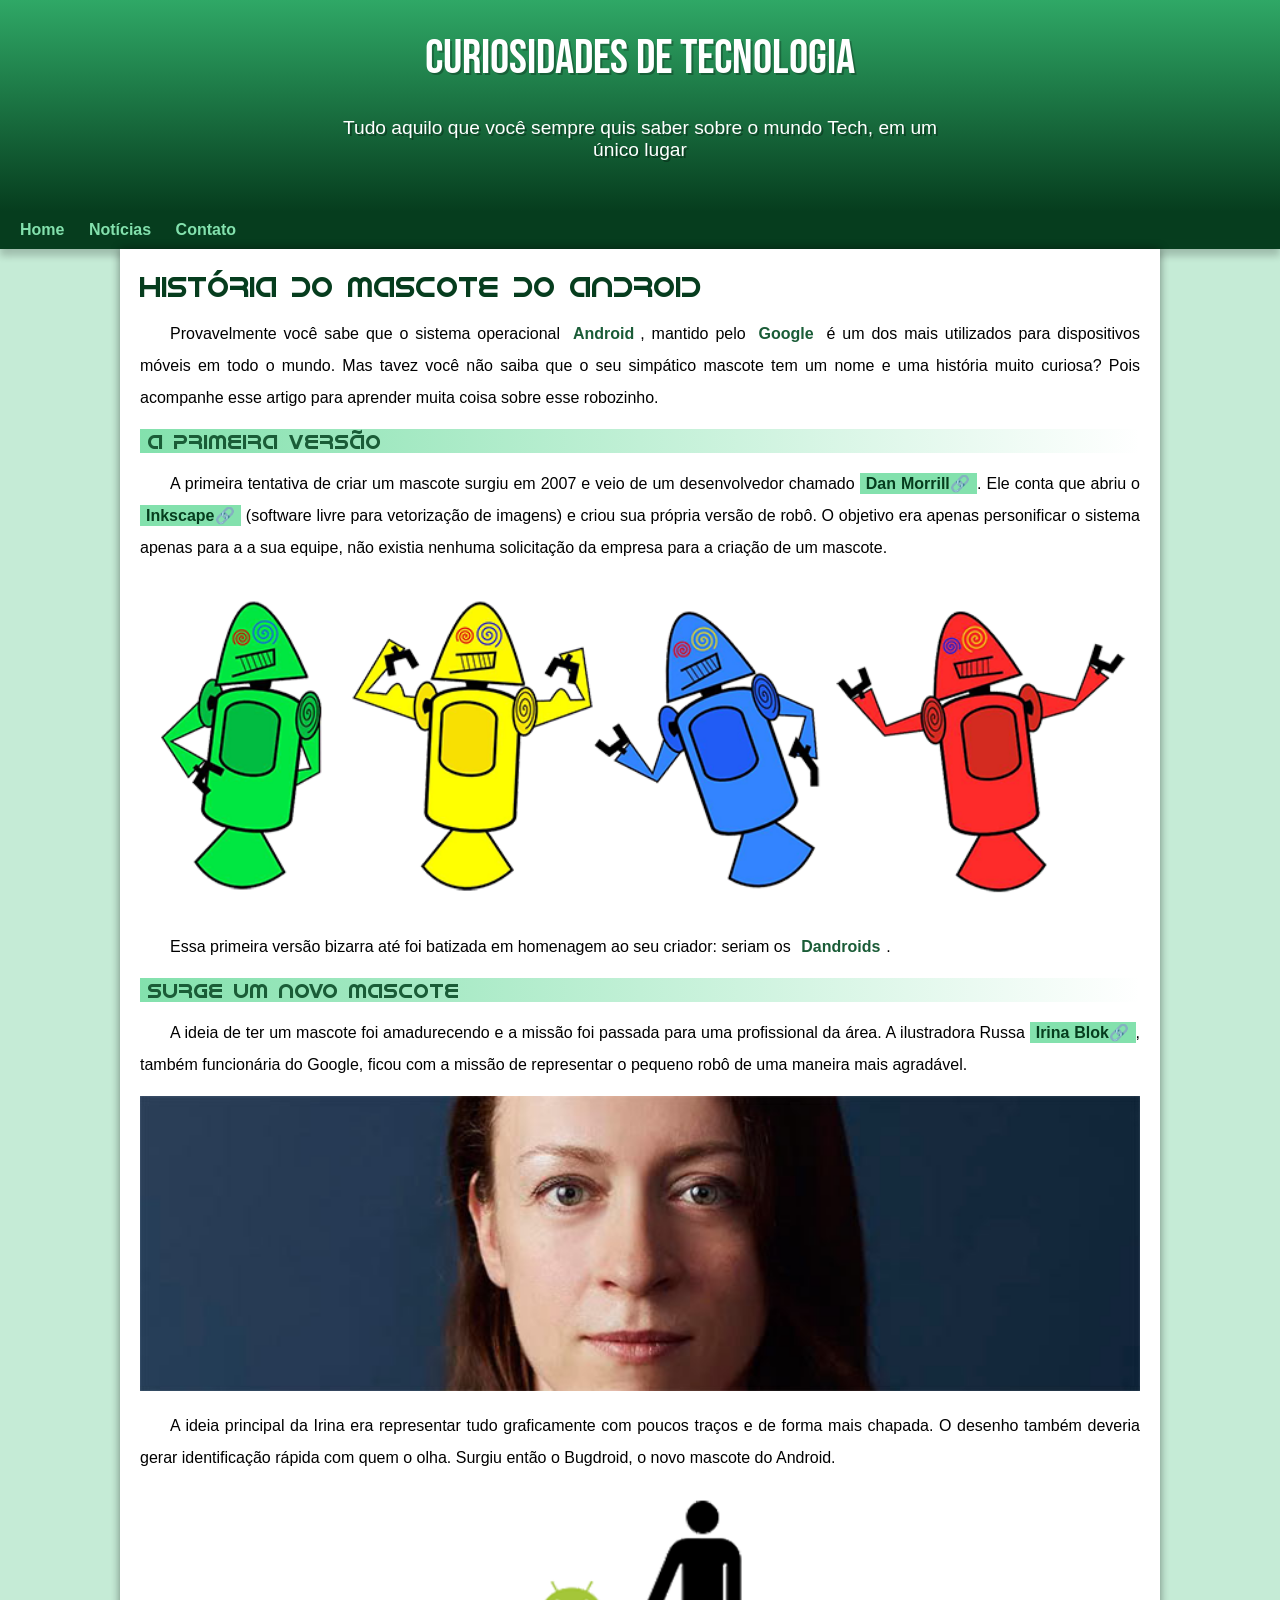
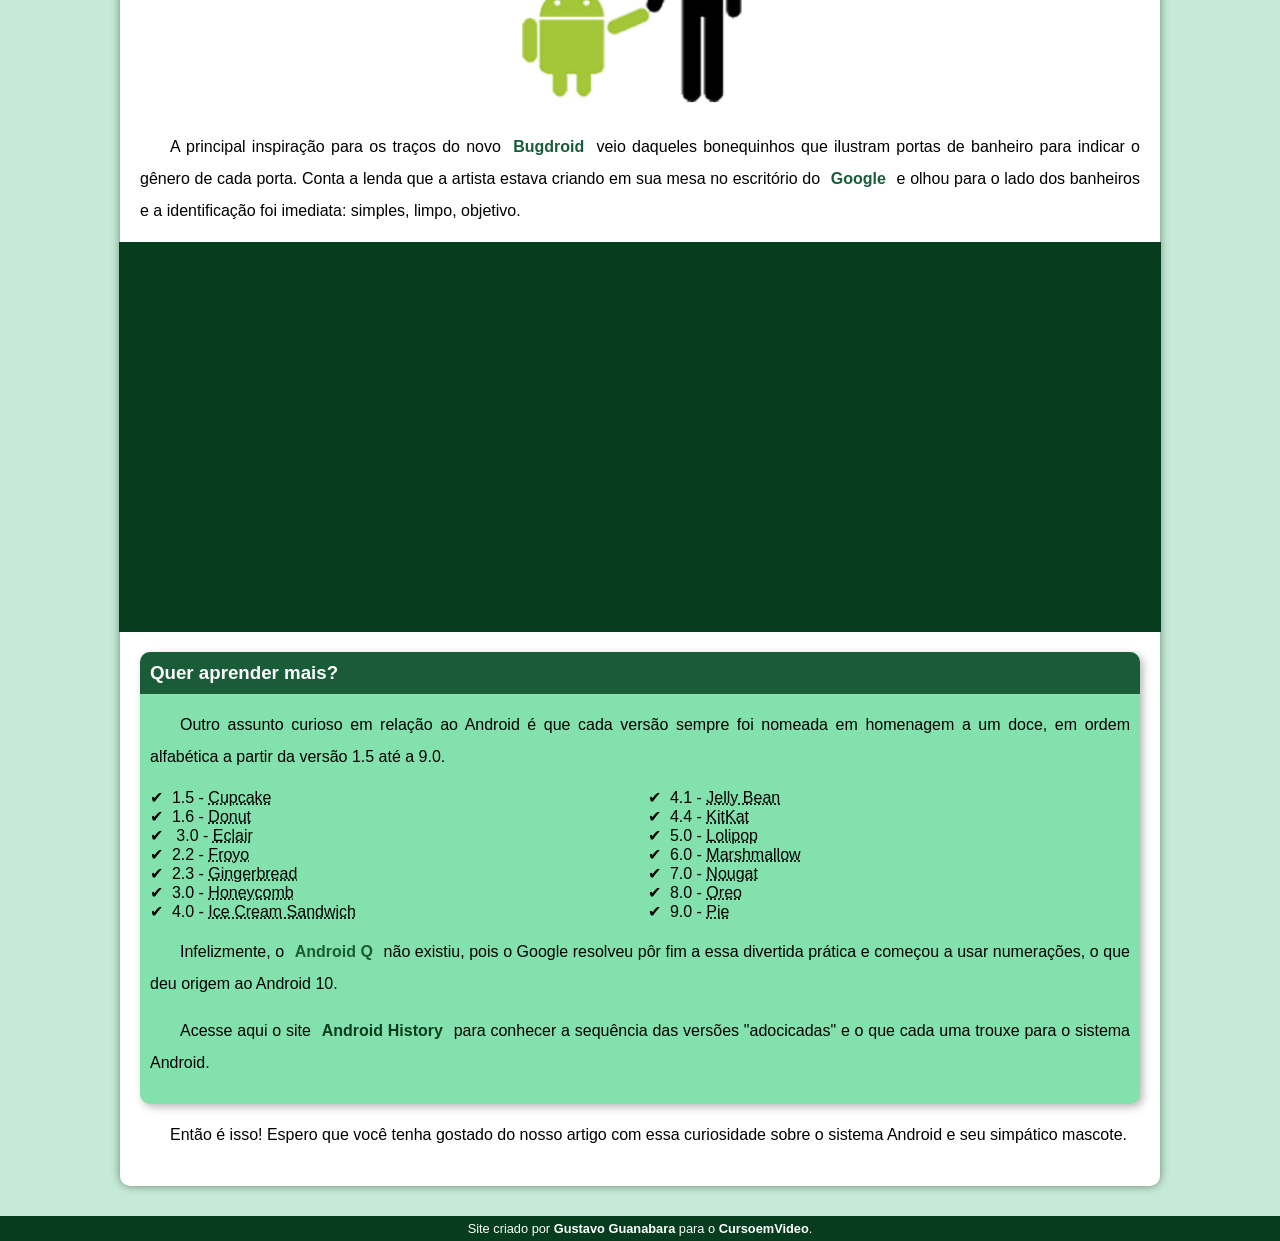
<file: index.html>
<!DOCTYPE html>
<html lang="pt-br">
<head>
    <meta charset="UTF-8">
    <meta http-equiv="X-UA-Compatible" content="IE=edge">
    <meta name="viewport" content="width=device-width, initial-scale=1.0">
    <title>Como surgiu o mascote do Android?</title>
    <link rel="shortcut icon" href="imagens/favicon.ico" type="image/x-icon">
    <link rel="stylesheet" href="estilo/style.css">
</head>
<body>
    <header>
        <h1>Curiosidades de Tecnologia</h1>
        <p>Tudo aquilo que você sempre quis saber sobre o mundo Tech, em um único lugar</p>
    </header>
    <nav>
        <a href="#">Home</a>
        <a href="#">Notícias</a>
        <a href="#">Contato</a>
    </nav>
    <main>
        <article>
            <h1>História do Mascote do Android</h1>

            <p>Provavelmente você sabe que o sistema operacional <strong>Android</strong>, mantido pelo <strong>Google</strong> é um dos mais utilizados para dispositivos móveis em todo o mundo. Mas tavez você não saiba que o seu simpático mascote tem um nome e uma história muito curiosa? Pois acompanhe esse artigo para aprender muita coisa sobre esse robozinho.</p>

            <h2>A primeira versão</h2>

            <p>A primeira tentativa de criar um mascote surgiu em 2007 e veio de um desenvolvedor chamado <a class="externo" href="https://androidcommunity.com/dan-morrill-shows-us-the-android-mascot-that-almost-was-20130103/" target="_blank">Dan Morrill</a>. Ele conta que abriu o <a class="externo" href="https://inkscape.org/pt-br/" target="_blank">Inkscape</a> (software livre para vetorização de imagens) e criou sua própria versão de robô. O objetivo era apenas personificar o sistema apenas para a a sua equipe, não existia nenhuma solicitação da empresa para a criação de um mascote.</p>

            <picture>
                <source media="(max-width:670px )" srcset="imagens/dan-droids-pq.png">
                <img src="imagens/dan-droids.png" alt="Primeiro mascote do Android">  
            </picture>

            <p>Essa primeira versão bizarra até foi batizada em homenagem ao seu criador: seriam os <strong>Dandroids</strong>.</p>

            <h2>Surge um novo mascote</h2>

            <p>A ideia de ter um mascote foi amadurecendo e a missão foi passada para uma profissional da área. A ilustradora Russa <a class="externo" href="https://www.irinablok.com/android" target="_blank">Irina Blok</a>, também funcionária do Google, ficou com a missão de representar o pequeno robô de uma maneira mais agradável.</p>

            <picture>
                <source media="(max-width:670px )" srcset="imagens/irina-blok-pq.jpg">
                <img src="imagens/irina-blok.jpg" alt="Irina Blok">
            </picture>

            <p>A ideia principal da Irina era representar tudo graficamente com poucos traços e de forma mais chapada. O desenho também deveria gerar identificação rápida com quem o olha. Surgiu então o Bugdroid, o novo mascote do Android.</p>

            <img class="pequena" src="imagens/bugdroid.png" alt="">

            <p>A principal inspiração para os traços do novo <strong>Bugdroid</strong> veio daqueles bonequinhos que ilustram portas de banheiro para indicar o gênero de cada porta. Conta a lenda que a artista estava criando em sua mesa no escritório do <strong>Google</strong> e olhou para o lado dos banheiros e a identificação foi imediata: simples, limpo, objetivo.</p>

            <div class="video"><iframe width="560" height="315" src="https://www.youtube.com/embed/l2UDgpLz20M" title="YouTube video player" frameborder="0" allow="accelerometer; autoplay; clipboard-write; encrypted-media; gyroscope; picture-in-picture; web-share" allowfullscreen></iframe></div>
            
            <aside>
                <h3>Quer aprender mais?</h3>

                <p>Outro assunto curioso em relação ao Android é que cada versão sempre foi nomeada em homenagem a um doce, em ordem alfabética a partir da versão 1.5 até a 9.0.</p>

                <ul>
                    <li>1.5 - <abbr title="Bolo de copo">Cupcake</abbr></li>

                    <li>1.6 - <abbr title="Rosquinha">Donut</abbr></li>

                    <li> 3.0 - <abbr title="Bomba">Eclair</abbr></li>

                    <li>2.2 - <abbr title="Iogurte congelado">Froyo</abbr></li>

                    <li>2.3 - <abbr title="Pão de gengibre">Gingerbread</abbr></li>

                    <li>3.0 - <abbr title="Favo de mel">Honeycomb</abbr></li>

                    <li>4.0 - <abbr title="Sanduíche de sorvete">Ice Cream Sandwich</abbr></li>

                    <li>4.1 - <abbr title="Jujuba">Jelly Bean</abbr></li>

                    <li>4.4 - <abbr title="KitKat">KitKat</abbr></li>

                    <li>5.0 - <abbr title="Pirulito">Lolipop</abbr></li>

                    <li>6.0 - <abbr title="Marshmallow">Marshmallow</abbr></li>

                    <li>7.0 - <abbr title="Torrone">Nougat</abbr></li>

                    <li>8.0 - <abbr title="Oreo">Oreo</abbr></li>

                    <li>9.0 - <abbr title="Torta">Pie</abbr></li>
                </ul>

                
                    <p>Infelizmente, o <strong>Android Q</strong> não existiu, pois o Google resolveu pôr fim a essa divertida prática e começou a usar numerações, o que deu origem ao Android 10.</p>

                    <p>Acesse aqui o site <a href="https://www.android.com/intl/pt-BR_br/history/" target="_blank">Android History</a> para conhecer a sequência das versões "adocicadas" e o que cada uma trouxe para o sistema Android.</p>
            </aside>

            <p>Então é isso! Espero que você tenha gostado do nosso artigo com essa curiosidade sobre o sistema Android e seu simpático mascote.</p>
        </article>
    </main>
    <footer><p>Site criado por <a href="https://gustavoguanabara.github.io" target="_blank">Gustavo Guanabara</a> para o <a href="https://www.cursoemvideo.com" target="_blank">CursoemVideo</a>.</p></footer>
</body>
</html>
</file>
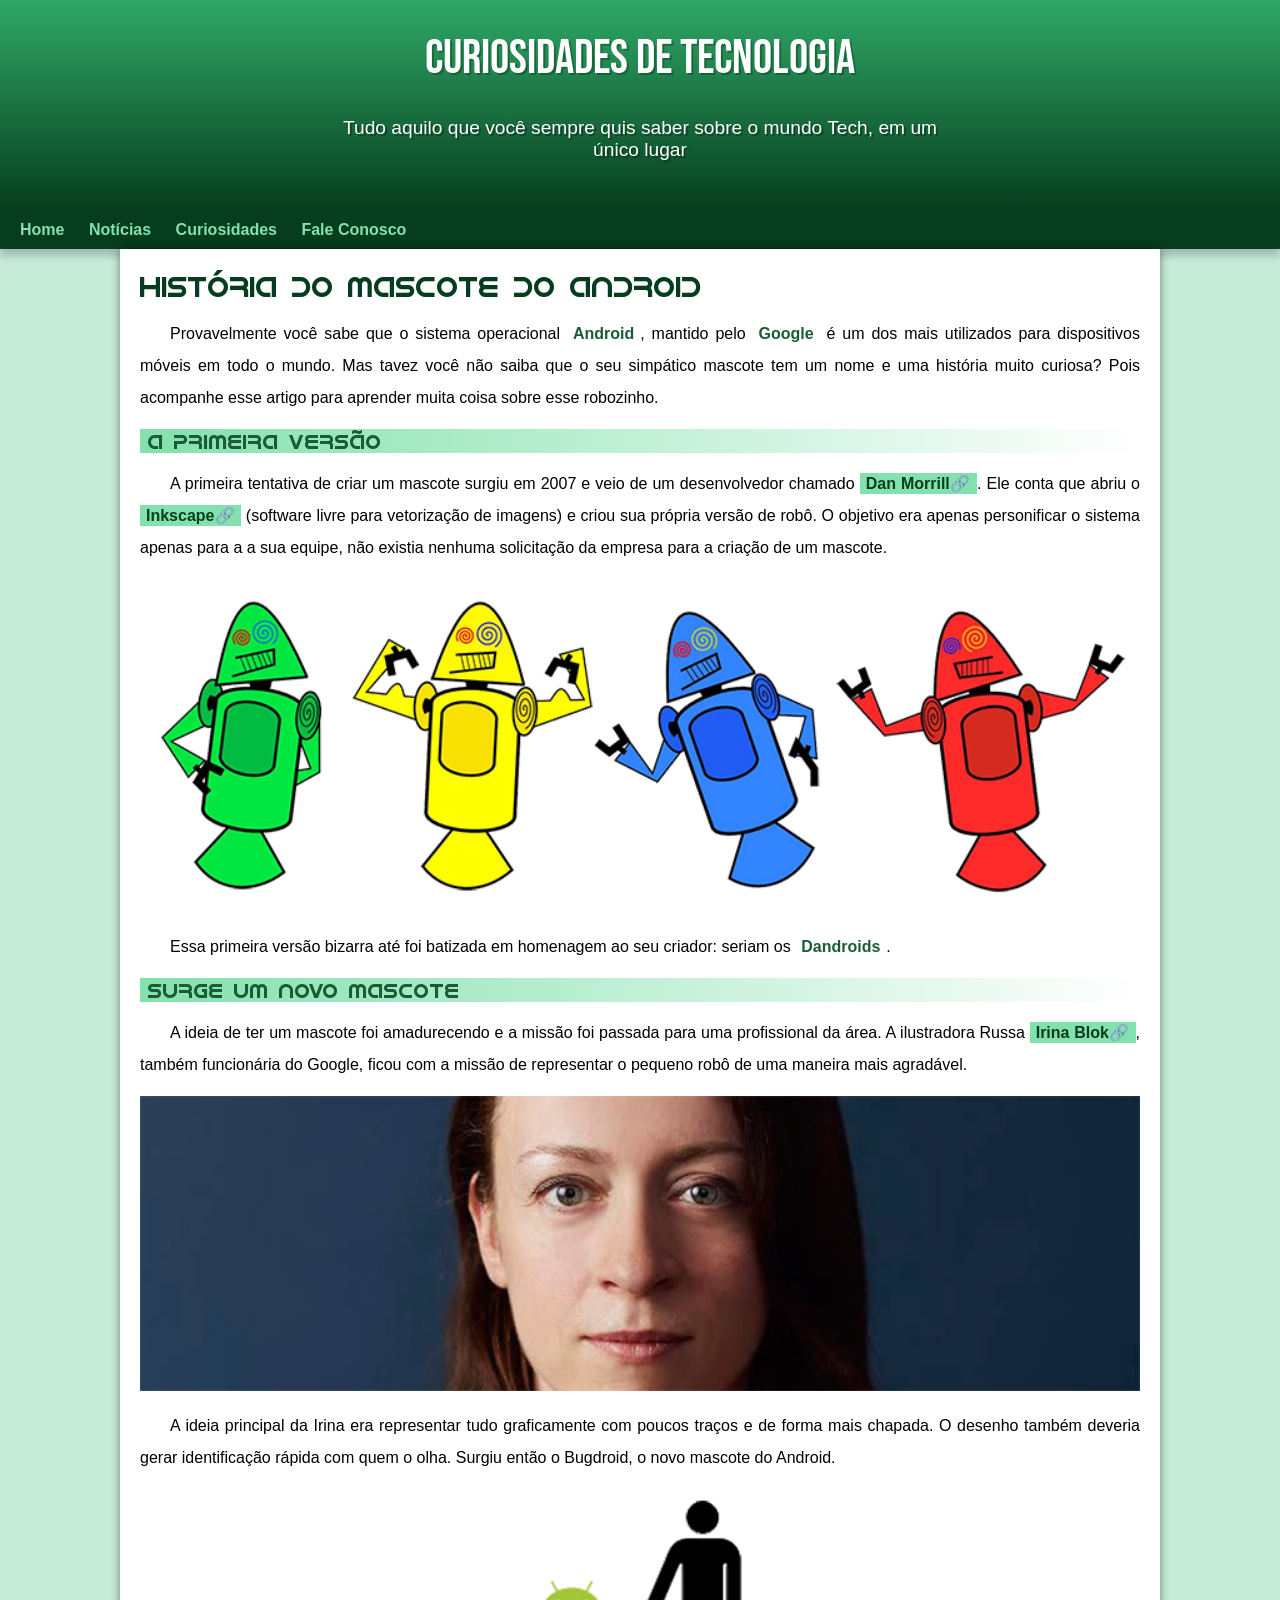
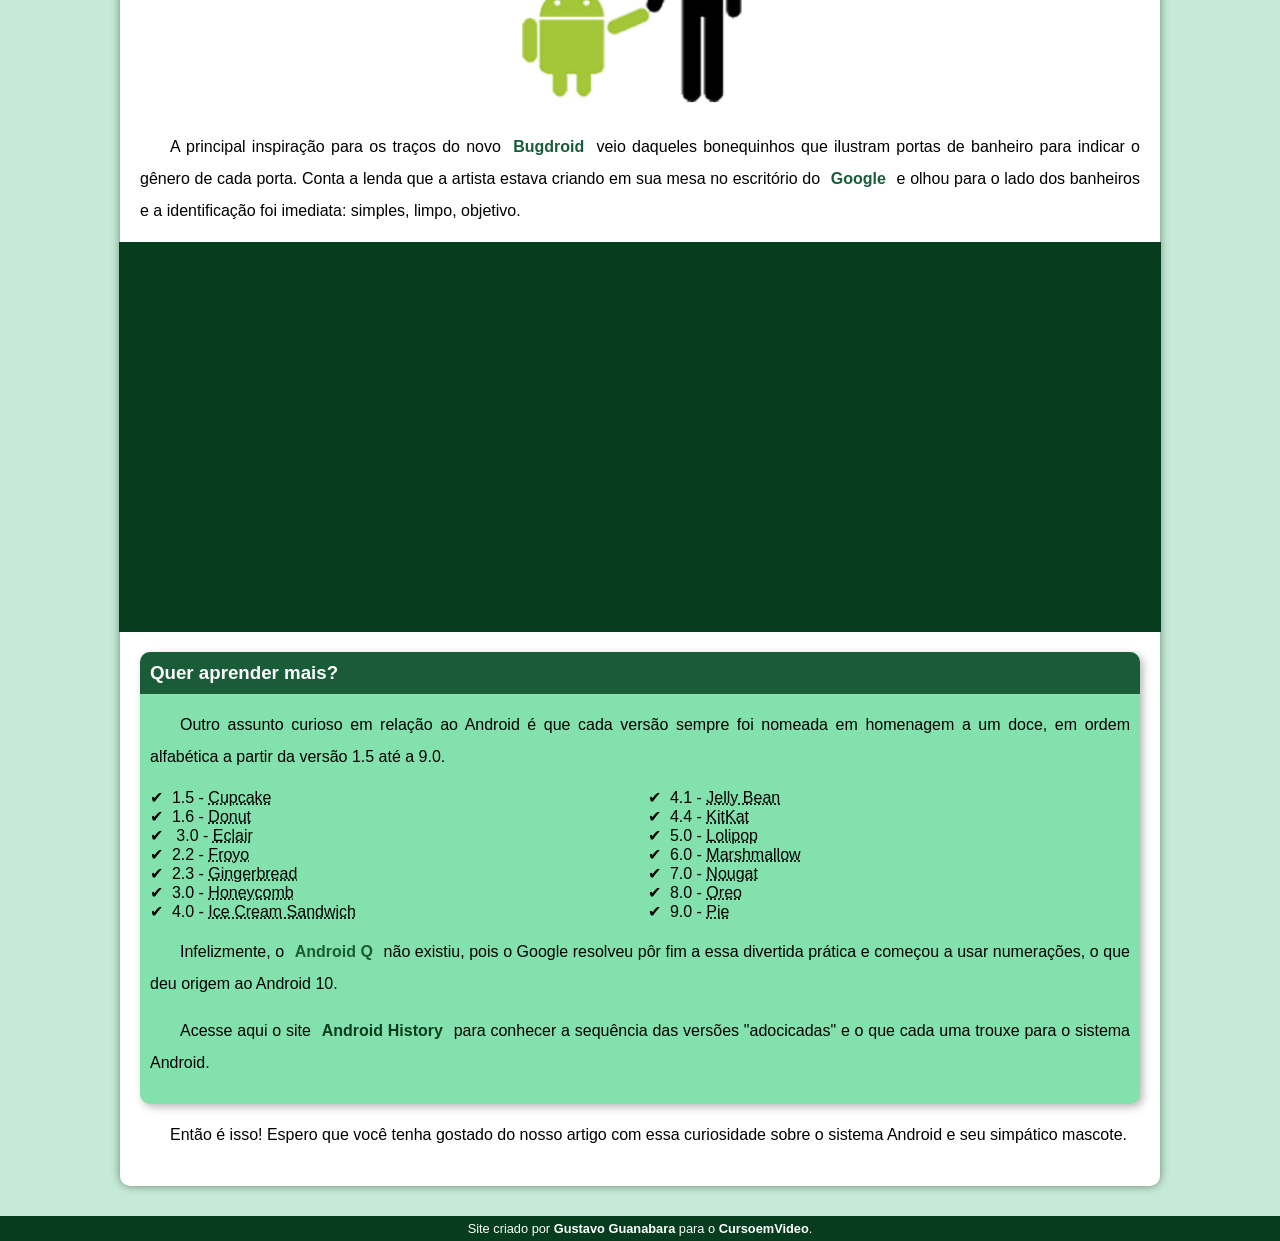
<file: index.html.html>
<!DOCTYPE html>
<html lang="pt-br">
<head>
    <meta charset="UTF-8">
    <meta http-equiv="X-UA-Compatible" content="IE=edge">
    <meta name="viewport" content="width=device-width, initial-scale=1.0">
    <title>Como surgiu o mascote do Android?</title>
    <link rel="shortcut icon" href="imagens/favicon.ico" type="image/x-icon">
    <link rel="stylesheet" href="estilo/style.css">
</head>
<body>
    <header>
        <h1>Curiosidades de Tecnologia</h1>
        <p>Tudo aquilo que você sempre quis saber sobre o mundo Tech, em um único lugar</p>
    </header>
    <nav>
        <a href="#">Home</a>
        <a href="#">Notícias</a>
        <a href="#">Curiosidades</a>
        <a href="#">Fale Conosco</a>
    </nav>
    <main>
        <article>
            <h1>História do Mascote do Android</h1>

            <p>Provavelmente você sabe que o sistema operacional <strong>Android</strong>, mantido pelo <strong>Google</strong> é um dos mais utilizados para dispositivos móveis em todo o mundo. Mas tavez você não saiba que o seu simpático mascote tem um nome e uma história muito curiosa? Pois acompanhe esse artigo para aprender muita coisa sobre esse robozinho.</p>

            <h2>A primeira versão</h2>

            <p>A primeira tentativa de criar um mascote surgiu em 2007 e veio de um desenvolvedor chamado <a class="externo" href="https://androidcommunity.com/dan-morrill-shows-us-the-android-mascot-that-almost-was-20130103/" target="_blank">Dan Morrill</a>. Ele conta que abriu o <a class="externo" href="https://inkscape.org/pt-br/" target="_blank">Inkscape</a> (software livre para vetorização de imagens) e criou sua própria versão de robô. O objetivo era apenas personificar o sistema apenas para a a sua equipe, não existia nenhuma solicitação da empresa para a criação de um mascote.</p>

            <picture>
                <source media="(max-width:670px )" srcset="imagens/dan-droids-pq.png">
                <img src="imagens/dan-droids.png" alt="Primeiro mascote do Android">  
            </picture>

            <p>Essa primeira versão bizarra até foi batizada em homenagem ao seu criador: seriam os <strong>Dandroids</strong>.</p>

            <h2>Surge um novo mascote</h2>

            <p>A ideia de ter um mascote foi amadurecendo e a missão foi passada para uma profissional da área. A ilustradora Russa <a class="externo" href="https://www.irinablok.com/android" target="_blank">Irina Blok</a>, também funcionária do Google, ficou com a missão de representar o pequeno robô de uma maneira mais agradável.</p>

            <picture>
                <source media="(max-width:670px )" srcset="imagens/irina-blok-pq.jpg">
                <img src="imagens/irina-blok.jpg" alt="Irina Blok">
            </picture>

            <p>A ideia principal da Irina era representar tudo graficamente com poucos traços e de forma mais chapada. O desenho também deveria gerar identificação rápida com quem o olha. Surgiu então o Bugdroid, o novo mascote do Android.</p>

            <img class="pequena" src="imagens/bugdroid.png" alt="">

            <p>A principal inspiração para os traços do novo <strong>Bugdroid</strong> veio daqueles bonequinhos que ilustram portas de banheiro para indicar o gênero de cada porta. Conta a lenda que a artista estava criando em sua mesa no escritório do <strong>Google</strong> e olhou para o lado dos banheiros e a identificação foi imediata: simples, limpo, objetivo.</p>

            <div class="video"><iframe width="560" height="315" src="https://www.youtube.com/embed/l2UDgpLz20M" title="YouTube video player" frameborder="0" allow="accelerometer; autoplay; clipboard-write; encrypted-media; gyroscope; picture-in-picture; web-share" allowfullscreen></iframe></div>
            
            <aside>
                <h3>Quer aprender mais?</h3>

                <p>Outro assunto curioso em relação ao Android é que cada versão sempre foi nomeada em homenagem a um doce, em ordem alfabética a partir da versão 1.5 até a 9.0.</p>

                <ul>
                    <li>1.5 - <abbr title="Bolo de copo">Cupcake</abbr></li>

                    <li>1.6 - <abbr title="Rosquinha">Donut</abbr></li>

                    <li> 3.0 - <abbr title="Bomba">Eclair</abbr></li>

                    <li>2.2 - <abbr title="Iogurte congelado">Froyo</abbr></li>

                    <li>2.3 - <abbr title="Pão de gengibre">Gingerbread</abbr></li>

                    <li>3.0 - <abbr title="Favo de mel">Honeycomb</abbr></li>

                    <li>4.0 - <abbr title="Sanduíche de sorvete">Ice Cream Sandwich</abbr></li>

                    <li>4.1 - <abbr title="Jujuba">Jelly Bean</abbr></li>

                    <li>4.4 - <abbr title="KitKat">KitKat</abbr></li>

                    <li>5.0 - <abbr title="Pirulito">Lolipop</abbr></li>

                    <li>6.0 - <abbr title="Marshmallow">Marshmallow</abbr></li>

                    <li>7.0 - <abbr title="Torrone">Nougat</abbr></li>

                    <li>8.0 - <abbr title="Oreo">Oreo</abbr></li>

                    <li>9.0 - <abbr title="Torta">Pie</abbr></li>
                </ul>

                
                    <p>Infelizmente, o <strong>Android Q</strong> não existiu, pois o Google resolveu pôr fim a essa divertida prática e começou a usar numerações, o que deu origem ao Android 10.</p>

                    <p>Acesse aqui o site <a href="https://www.android.com/intl/pt-BR_br/history/" target="_blank">Android History</a> para conhecer a sequência das versões "adocicadas" e o que cada uma trouxe para o sistema Android.</p>
            </aside>

            <p>Então é isso! Espero que você tenha gostado do nosso artigo com essa curiosidade sobre o sistema Android e seu simpático mascote.</p>
        </article>
    </main>
    <footer><p>Site criado por <a href="https://gustavoguanabara.github.io" target="_blank">Gustavo Guanabara</a> para o <a href="https://www.cursoemvideo.com" target="_blank">CursoemVideo</a>.</p></footer>
</body>
</html>
</file>
<file: estilo/style.css>
@charset "utf-8";

@import url('https://fonts.googleapis.com/css2?family=Bebas+Neue&family=Dancing+Script:wght@400;500;600;700&display=swap');

@font-face {
    font-family: 'Android' ;
    src: url('../fontes/idroid.otf') format('opentype');
    font-weight: normal;
}

:root{
    --cor0: #c5ebd6;
    --cor1: #83e1ad;
    --cor2: #3ddc84;
    --cor3: #2fa866;
    --cor4: #1a5c37;
    --cor5: #063d1e;

    --font-padrao: Arial, Verdana, Helvetica, sans-serif;
    --font-destaque: 'Bebas Neue', 'cursive';
    --font-android: 'Android', 'cursive';
}

*{
    margin: 0px;
    padding: 0px;
}


body{
    background-color: var(--cor0);
    font-family: var(--font-padrao);
}

a.externo::after{
content: '\1f517';
}

header{
       background-image: linear-gradient(to bottom, var(--cor3), var(--cor5));
       min-height: 150px;
       text-align: center;
       padding-top: 30px;
}

header > h1{
    color: white;
    font-family: var(--font-destaque);
    font-weight: normal;
    margin-bottom: 30px;
    font-size: 3em;
    text-shadow: 2px 2px 0px rgba(0, 0, 0, 0.253);
}

header > p{
    color: white;
    font-family: var(--font-padrao);
    font-size: 1.2em;
    max-width: 600px;
    margin: auto;
    padding-right: 10px;
    padding-left: 10px;
    text-shadow: 2px 2px 0px rgba(0, 0, 0, 0.315);
    padding-bottom: 50px;
}

nav{
    background-color: var(--cor5);
    padding: 10px;
    box-shadow: 0px 7px 7px rgba(0, 0, 0, 0.192);
}

nav > a{
    color: var(--cor1);
    padding: 10px;
    text-decoration: none;
    font-weight: bolder;
    border-radius: 5px;
    transition-duration: 0.5s;
}

nav > a:hover{
    background-color: var(--cor3
    );
    color: var(--cor5);
}

main{
    background-color: white;
    min-width: 300px;
    max-width: 1000px;
    margin: auto;
    padding: 20px;
    box-shadow: 0px 0px 10px rgba(0, 0, 0, 0.445);
    margin-bottom: 30px;
    border-bottom-left-radius: 10px;
    border-bottom-right-radius: 10px;
}

main h1 {
    color: var(--cor5);
    font-family: var(--font-android);
    font-weight: normal;
    font-size: 1.8em;
}

main h2{
     font-family: var(--font-android);
     font-weight: normal;
     color: var(--cor4);
     font-size: 1.3em;
    background-image: linear-gradient(to right, var(--cor1), transparent);
    text-indent: 8px;
}

main p{
    margin: 15px 0px 15px 0px;
    text-align: justify;
    text-indent: 30px;
    line-height: 2em;
}

main strong{
    color: var(--cor4);
    font: bold;
    padding: 2px 6px;
}

main a {
    text-decoration: none;
    font-weight: bold;
    color: var(--cor5);
    background-color: var(--cor1);
    padding: 2px 6px;
}

main a:hover{
    text-decoration: underline;
    color: var(--cor4);
}


main  img{
    width: 100%;
}

main img.pequena{
    max-width: 350px;
    display: block;
    margin: auto;
    position: relative;
}

.video{
    background-color: var(--cor5);
    margin-left: -21px;
    margin-right: -21px;
    margin-bottom: 20px;
}

iframe {
    display: block;
    margin: auto;
    width: 75%;
    height: 350px;
    padding: 20px;
}

aside{
    background-color: var(--cor1);
    padding: 10px;
    border-radius: 10px;
    box-shadow: 3px 3px 8px rgba(0, 0, 0, 0.281);
}

aside > h3{
    background-color: var(--cor4);
    color: white;
    padding: 10px;
    margin: -10px -10px 0px -10px;
    border-radius: 10px 10px 0px 0px;
    
}

aside > ul{
    list-style-type: '\2714\00A0\00A0';
    list-style-position: inside;
    columns: 2;
}

footer{
    background-color: var(--cor5);
    color: white;
    text-align: center;
    font-size: 0.8em;
    padding: 5px;
}

footer > p > a{
    color: white;
    font-weight: bolder;
    text-decoration: none;
}

footer a:hover{
    text-decoration: underline;
    color: var(--cor1);
}
</file>
